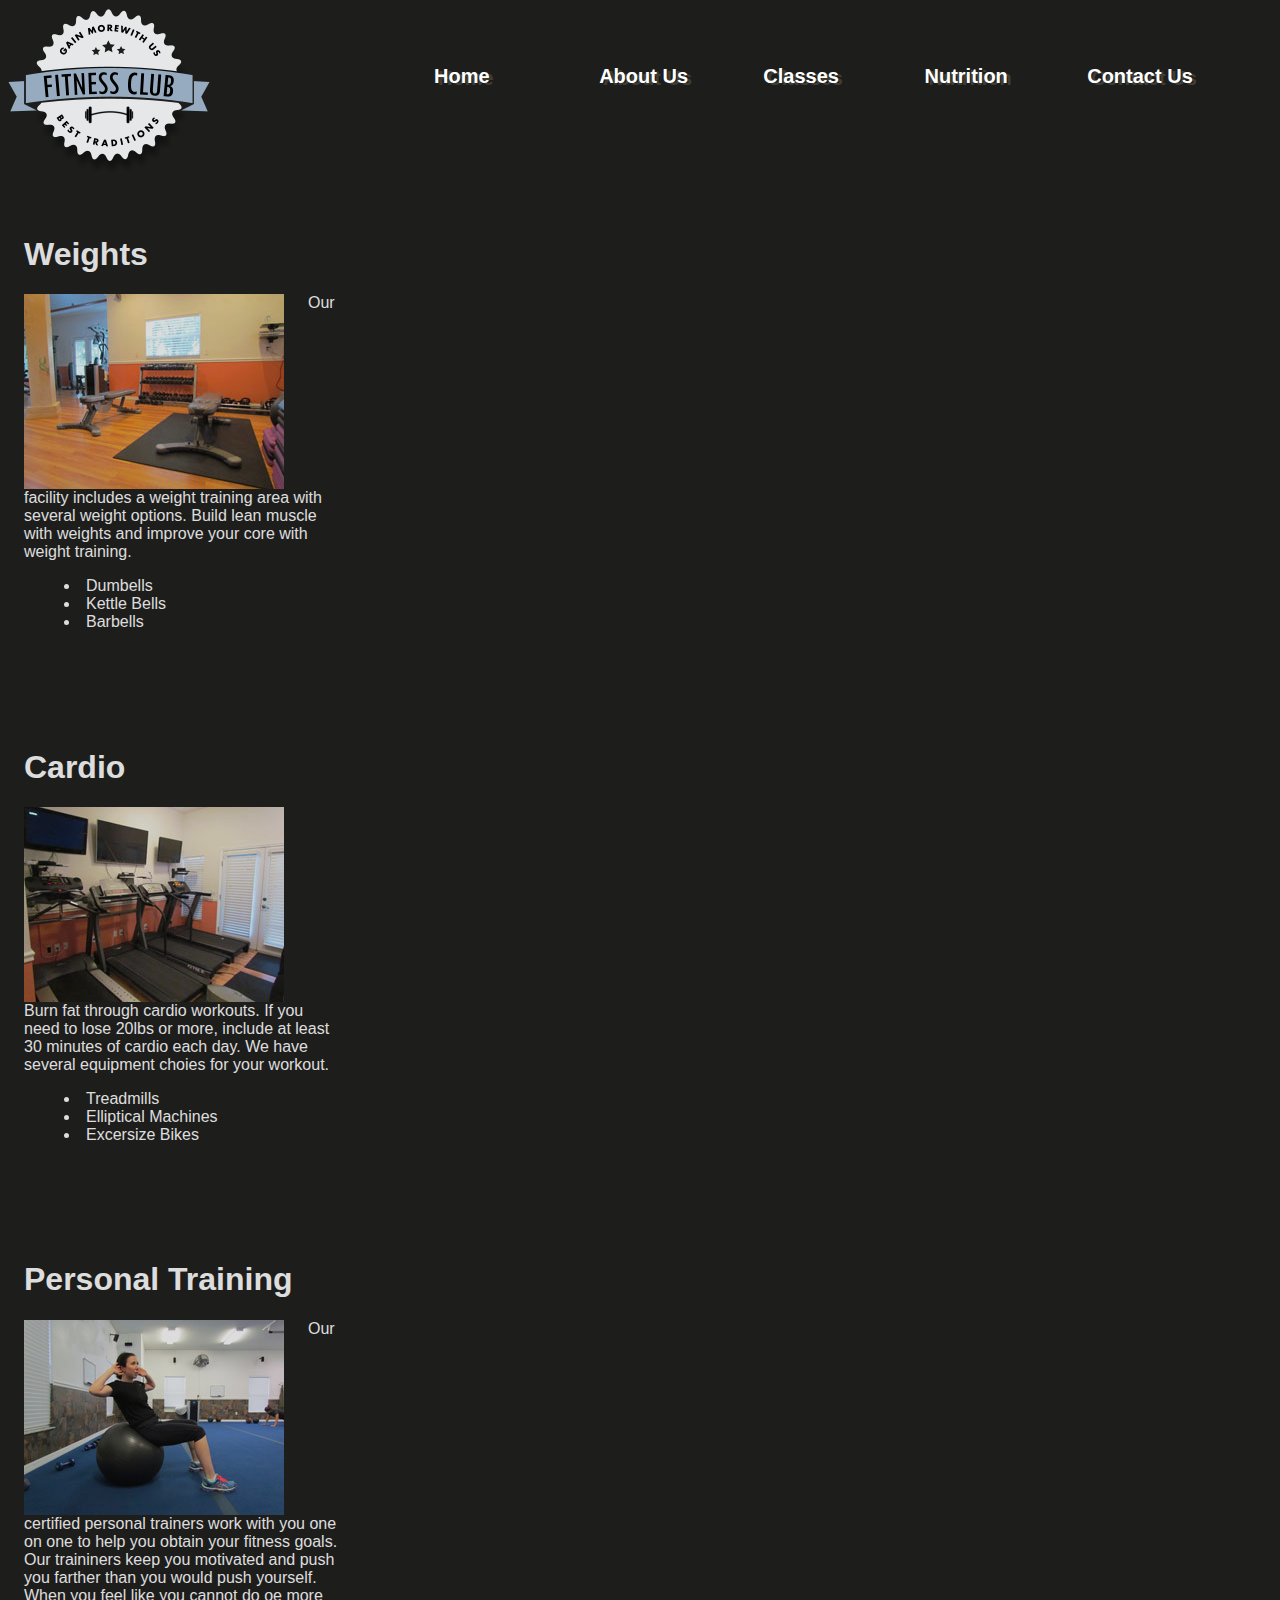
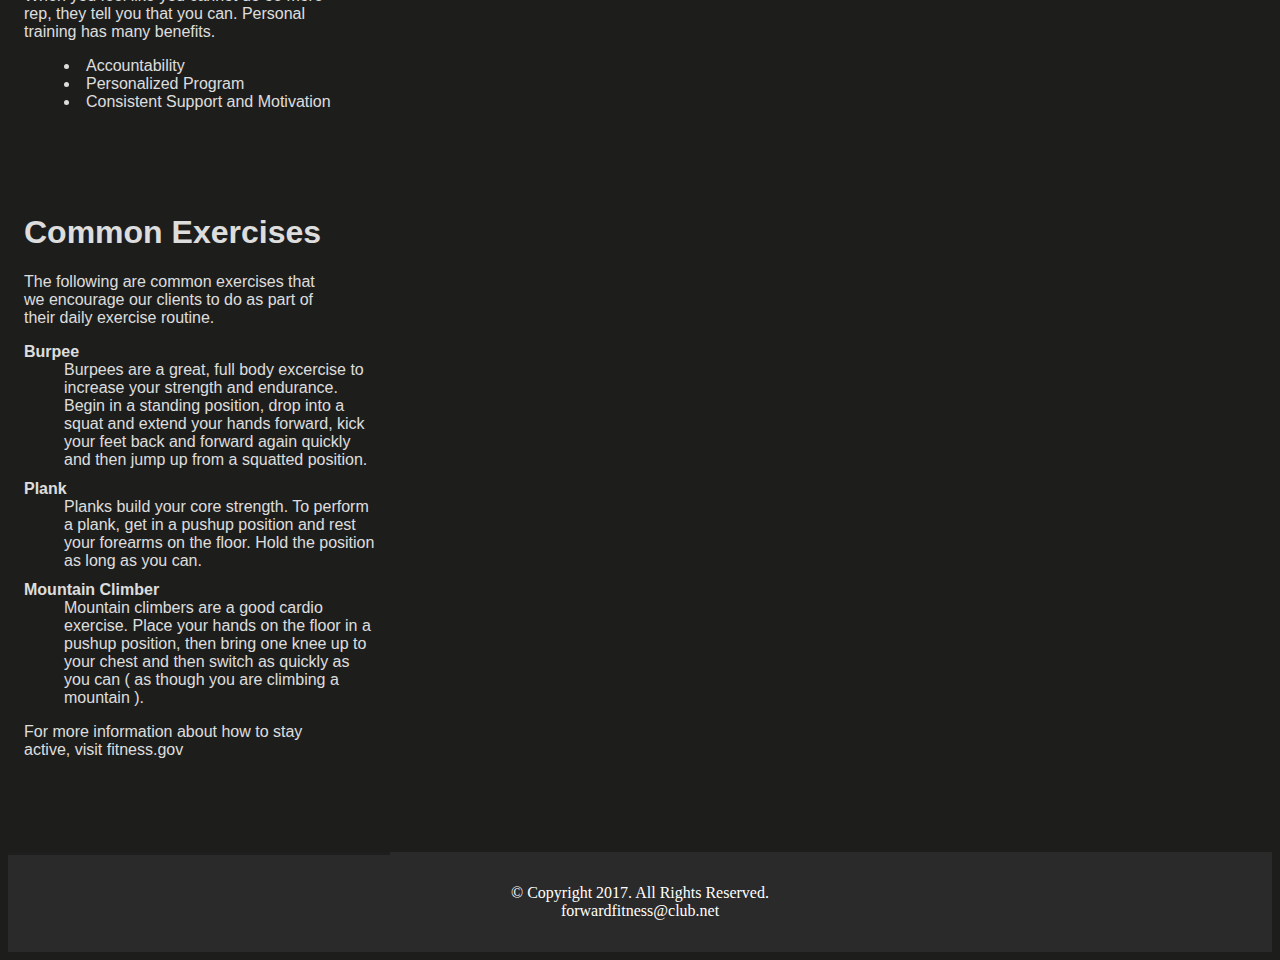
<file: about.html>
<!DOCTYPE html>
<!--This template was created by Mike-->
<html lang="en">
<head>
	<link rel="stylesheet" href="css/styles.css">
	<title>Forward Fitness Club</title>
	<meta charset="utf-8">
	<meta name="viewport" content="width=device-width, initial-scale=1">
</head>

<body>

	<div id="container">
		<!--Use the header area for the website name or logo-->
		<header>
			<a href="index.html"><img src="images/ffc_logo.png" alt="company logo"></a>
		</header>
		
		<!-- use the nav area to add hyperlinks to other pages within the website -->
		<nav>
			<ul>
				<li><a href="index.html">Home<a></li>
				<li><a href="about.html">About Us<a></li>
				<li><a href="class.html">Classes<a></li>
				<li><a href="nutrition.html">Nutrition<a></li>
				<li><a href="contact.html">Contact Us<a></li>
			</ul>
		</nav>
		
		<!-- use the main area to add main content of the page-->
		<main>
		
			<section>
				<h1>Weights</h1>
				<img class="equip" src="images/equipment1.jpg" alt="weight equipment" >
				
				<p>Our facility includes a weight training area with several weight options. Build lean muscle with weights and improve your core with weight training.</p>
				<ul class="items">
					<li>Dumbells</li>
					<li>Kettle Bells</li>
					<li>Barbells</li>
				</ul>
			</section>
		
			<section>
				<h1>Cardio</h1>
				<img class="equip" src="images/equipment2.jpg" alt="Cardio equipment" >
				
				<p>Burn fat through cardio workouts. If you need to lose 20lbs or more, include at least 30 minutes of cardio each day. We have several equipment choies for your workout.</p>
				<ul class="items">
					<li>Treadmills</li>
					<li>Elliptical Machines</li>
					<li>Excersize Bikes</li>
				</ul>
			</section>
			
			<section>
				<h1>Personal Training</h1>
				<img class="equip" src="images/equipment3.jpg" alt="personal training" >
				
				<p>Our certified personal trainers work with you one on one to help you obtain your fitness goals. Our traininers keep you motivated and push you farther than you would push yourself. When you feel like you cannot do oe more rep, they tell you that you can. Personal training has many benefits.</p>
				<ul class="items">
					<li>Accountability</li>
					<li>Personalized Program</li>
					<li>Consistent Support and Motivation</li>
				</ul>
			</section>
			
			<section class="tablet">	
				<h1>Common Exercises</h1>
				<p>The following are common exercises that we encourage our clients to do as part of their daily exercise routine.</p>
				<dl>
					<dt>Burpee</dt>
					<dd>Burpees are a great, full body excercise to increase your strength and endurance. Begin in a standing position, drop into a squat and extend your hands forward, kick your feet back and forward again quickly and then jump up from a squatted position.
					<dd>
					
					
					<dt>Plank</dt>
					<dd>Planks build your core strength. To perform a plank, get in a pushup position and rest your forearms on the floor. Hold the position as long as you can.
					</dd>
					
					
					<dt>Mountain Climber</dt>
					<dd>Mountain climbers are a good cardio exercise. Place your hands on the floor in a pushup position, then bring one knee up to your chest and then switch as quickly as you can ( as though you are climbing a mountain ).
					</dd>
					
				</dl>
				
				<p>For more information about how to stay active, visit <a href="http://www.fitness.gov/be-active/ways-to-be-active/">fitness.gov</a>
				</p>
							
			</section><!--end tablet-->		
					
		</main>
		
		<!--use the footer area to add the footer content-->
		<footer>
			&copy; Copyright 2017. All Rights Reserved.<br/>
			<a href="mailto:forwardfitness@club.net">forwardfitness@club.net</a>
		</footer>
	
	</div>
	
</body>

</html>
</file>
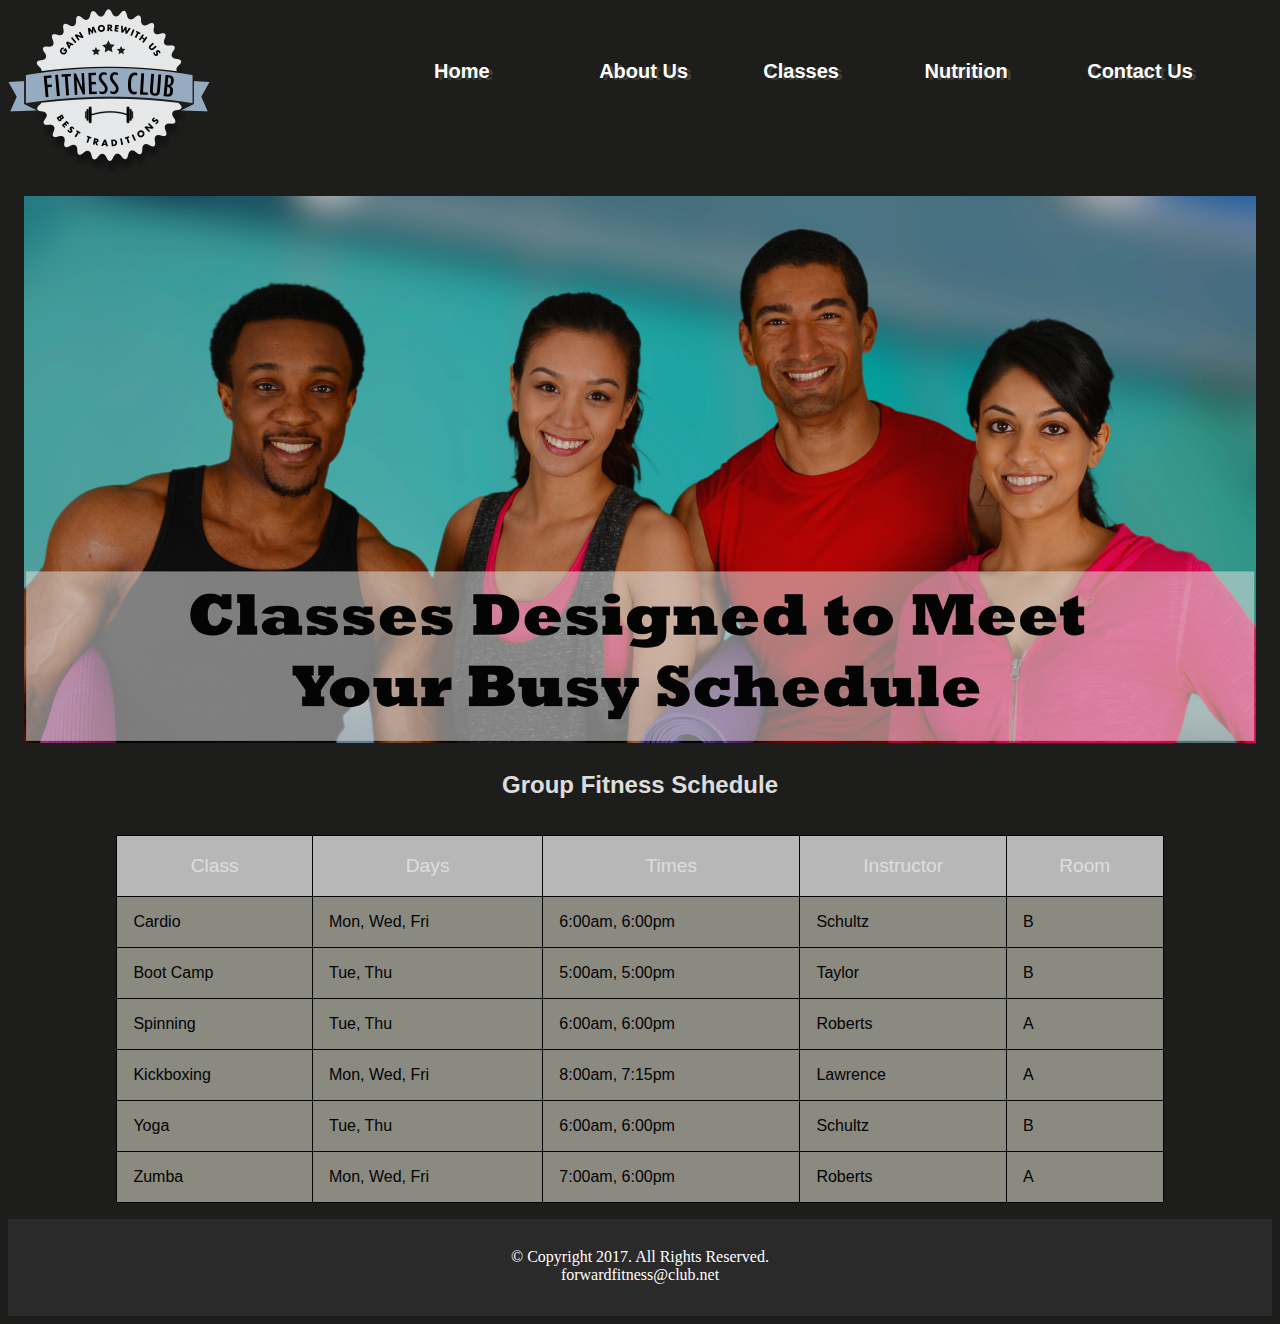
<file: class.html>
<!DOCTYPE html>
<!--This template was created by Mike-->
<html lang="en">
<head>
	<link rel="stylesheet" href="css/styles.css">
	<title>Forward Fitness Club</title>
	<meta charset="utf-8">
	<meta name="viewport" content="width=device-width, initial-scale=1">
</head>

<body>

	<div id="container">
		<!--Use the header area for the website name or logo-->
		<header>
			<a href="index.html">
			<img src="images/ffc_logo.png" alt="company logo" 	>
			</a>
		</header>
		
		<!-- use the nav area to add hyperlinks to other pages within the website-->
		<nav>
			<ul>
				<li><a href="index.html">Home<a></li>
				<li><a href="about.html">About Us<a></li>
				<li><a href="class.html">Classes<a></li>
				<li><a href="nutrition.html">Nutrition<a></li>
				<li><a href="contact.html">Contact Us<a></li>
			</ul>
		</nav>		
		<!-- use the main area to add main content of the page-->
		<main>
			<!-- classes page banner -->
			<div id="banner" class="desktop">
				<img src="images/classesBanner.jpg" alt="classes banner image">
			</div>
			
			<!-- mobile schedule-->
			<div class="mobile">
				<h3>Group Fitness Classes</h3>
				<p>Boot Camp: TR 5am &amp; 5pm</p>
				<p>Cardio: MWF 6am &amp; 6pm</p>
				<p>Kickboxing: MWF 8am &amp; 7:15pm</p>
				<p>Spinning: TR 6am &amp; 6pm</p>
				<p>Yoga: TR 6am &amp; 6pm</p>
				<p>Zumba: MWF 7am &amp; 6pm</p>
			</div>
			
			<!--desktop schedule-->
			<div class="desktop">
				<table>
					<caption>Group Fitness Schedule</caption>
					<tr>
						<th>Class</th>
						<th>Days</th>
						<th>Times</th>
						<th>Instructor</th>
						<th>Room</th>
					</tr>
					<tr>
						<td>Cardio</td>
						<td>Mon, Wed, Fri</td>
						<td>6:00am, 6:00pm</td>
						<td>Schultz</td>
						<td>B</td>
					</tr>	
					<tr>
						<td>Boot Camp</td>
						<td>Tue, Thu</td>
						<td>5:00am, 5:00pm</td>
						<td>Taylor</td>
						<td>B</td>
					</tr>
					<tr>
						<td>Spinning</td>
						<td>Tue, Thu</td>
						<td>6:00am, 6:00pm</td>
						<td>Roberts</td>
						<td>A</td>
					</tr>
					<tr>
						<td>Kickboxing</td>
						<td>Mon, Wed, Fri</td>
						<td>8:00am, 7:15pm</td>
						<td>Lawrence</td>
						<td>A</td>
					</tr>
					<tr>
						<td>Yoga</td>
						<td>Tue, Thu</td>
						<td>6:00am, 6:00pm</td>
						<td>Schultz</td>
						<td>B</td>
					</tr>
					<tr>
						<td>Zumba</td>
						<td>Mon, Wed, Fri</td>
						<td>7:00am, 6:00pm</td>
						<td>Roberts</td>
						<td>A</td>
					</tr>
				</table>
			
			
			</div>
		
		</main>
		
		<!--use the footer area to add the footer content-->
		<footer>
			&copy; Copyright 2017. All Rights Reserved.<br/>
			<a href="mailto:forwardfitness@club.net">forwardfitness@club.net</a>
		</footer>
	
	</div>
	
</body>

</html>
</file>
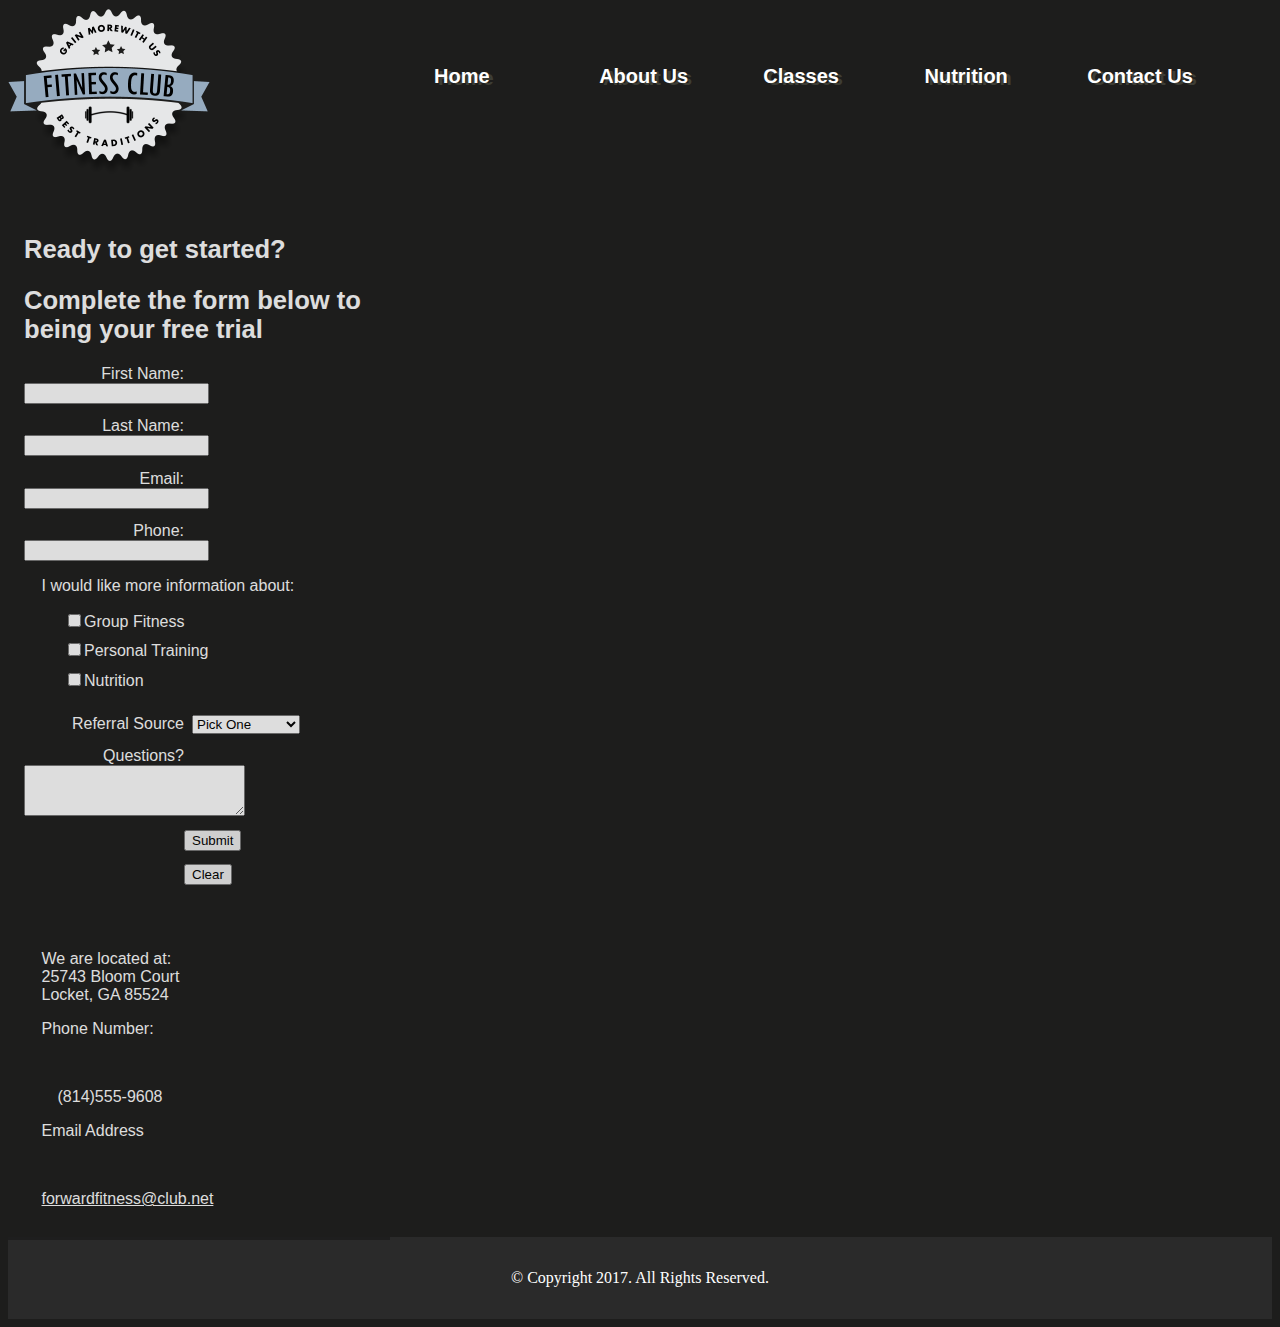
<file: contact.html>
<!DOCTYPE html>
<!--This is the contact page created by Mike-->
<html lang="en">
<head>
	<link rel="stylesheet" href="css/styles.css">
	<title>Forward Fitness Club</title>
	<meta charset="utf-8">
	<meta name="viewport" content="width=device-width, initial-scale=1">
</head>

<body>

	<div id="container">
		<!--Use the header area for the website name or logo-->
		<header>
			<a href="index.html">
			<img src="images/ffc_logo.png" alt="company logo">
			</a>
		</header>
		
		<!-- use the nav area to add hyperlinks to other pages within the website-->
		<nav>
			<ul>
				<li><a href="index.html">Home<a></li>
				<li><a href="about.html">About Us<a></li>
				<li><a href="class.html">Classes<a></li>
				<li><a href="nutrition.html">Nutrition<a></li>
				<li><a href="contact.html">Contact Us<a></li>
			</ul>
			
		</nav>
		
		<!-- use the main area to add main content of the page-->
		<main>
		<h2>Ready to get started?</h2>
		<h2>Complete the form below to being your free trial</h2>
		
		<form><!-- start form -->
			<label for="fName">First Name:</label>
			<input type="text" id="fName" name="fName">
			
			<label for="lName">Last Name:</label>
			<input type="text" id="lName" name="fName">
			
			<label for="email">Email:</label>
			<input type="email" name="email" id="email">
			
			<label for="phone">Phone:</label>
			<input type="tel" name="phone" id="phone">
			
			<p>I would like more information about:</p>
			<ul>
				<li><input type="checkbox" name="grpfit" id="grpfit" value="grpfit" class="chkbx">Group Fitness</li>
				<li><input type="checkbox" name="prtrain" id="prtrain" value="prtrain" class="chkbx">Personal Training</li>
				<li><input type="checkbox" name="nutr" id="nutr" value="nutr" class="chkbx">Nutrition</li>
			</ul>	
			
				<label for="reference">Referral Source</label>
				<select required name="reference" id="reference">
					<option value="">Pick One</option>
					<option value="ad">Advertisement</option>
					<option value="friend">Friend</option>
					<option value="google">Google</option>
					<option value="social">Social</option>
					<option value="other">Other</option>
				</select>
				
				<label for="questions">Questions?</label>
				<textarea id="questions" name="questions" rows="3" cols="25"></textarea>

				<input type="submit" id="submit" value="Submit" class="btn">
				<input type="reset" id="reset" value="Clear" class="btn">
				

				
				
		</form>
		
		<!-- This is the footer section -->
		<div class="mobilefooter">
			<p>We are located at:<br/>
			25743 Bloom Court<br/>
			Locket, GA 85524</p>
			<!--phone number link will only be visible on mobile-->
		
			<p>Phone Number:<p/>
			<p><a class="mobile" href="tel:+1814555968">(814)555-9608</a>
			<span class="desktop">(814)555-9608</span></p>
			<p>Email Address<p>
			<br/>
			<p><a href="mailto:forwardfitness@club.net" class="contact">forwardfitness@club.net</a>
			</p>
		</div>
				
		</main>
		
		<!--use the footer area to add the footer content-->
		<footer>
			&copy; Copyright 2017. All Rights Reserved.<br/>
		
		</footer>
	
	</div>
	
</body>

</html>
</file>
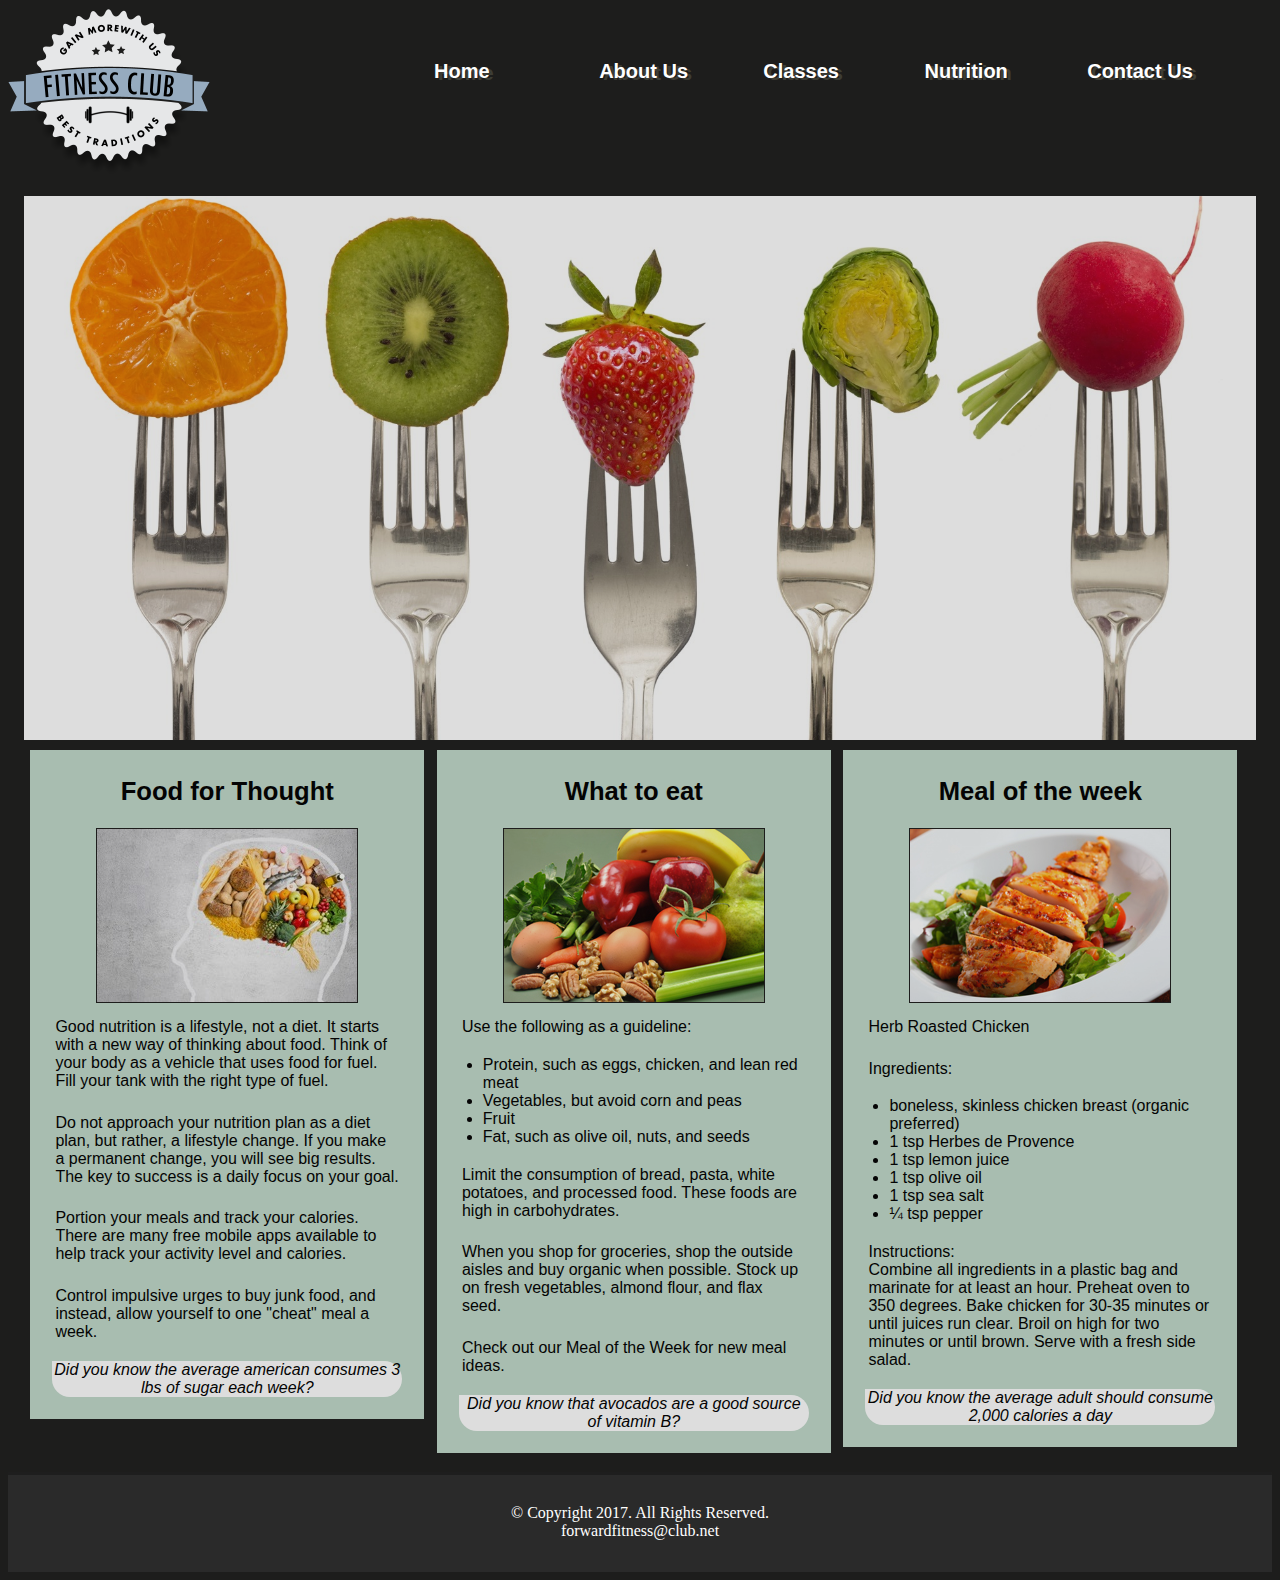
<file: nutrition.html>
<!DOCTYPE html>
<!--This template was created by Mike-->
<html lang="en">
<head>
	<link rel="stylesheet" href="css/styles.css">
	<title>Forward Fitness Club</title>
	<meta charset="utf-8">
	<meta name="viewport" content="width=device-width, initial-scale=1">
</head>

<body>

	<div id="container">
		<!--Use the header area for the website name or logo-->
		<header>
			<a href="index.html">
			<img src="images/ffc_logo.png" alt="company logo">
			</a>
		</header>
		
		<!-- use the nav area to add hyperlinks to other pages within the website-->
		<nav>
			<ul>
				<li><a href="index.html">Home<a></li>
				<li><a href="about.html">About Us<a></li>
				<li><a href="class.html">Classes<a></li>
				<li><a href="nutrition.html">Nutrition<a></li>
				<li><a href="contact.html">Contact Us<a></li>
			</ul>
			
		</nav>
		
		<!-- use the main area to add main content of the page-->
		<main>
		
			<!--Nutrition Page Banner-->
			<div id="banner" class="desktop">
				<img src="images/nutritionBanner.jpg" alt="nutrition banner image">
			</div>
			
			<article>
				<h2>Food for Thought</h2>
				<img src="images/nutrition1.jpg" alt="food for thought image" class="desktop">
				<p>Good nutrition is a lifestyle, not a diet. It starts with a new way of thinking about food. Think of your body as a vehicle that uses food for fuel. Fill your tank with the right type of fuel.</p>
				
				<p>Do not approach your nutrition plan as a diet plan, but rather, a lifestyle change. If you make a permanent change, you will see big results. The key to success is a daily focus on your goal.</p> 
				
				<p>Portion your meals and track your calories. There are many free mobile apps available to help track your activity level and calories.</p>
				
				<p>Control impulsive urges to buy junk food, and instead, allow yourself to one "cheat" meal a week.</p>

				
				<aside>Did you know the average american consumes 3 lbs of sugar each week?</aside>
			
			</article>
			
			<article>
				<h2> What to eat</h2>
				<img src="images/nutrition2.jpg" class="desktop">
				<p>Use the following as a guideline:</p>
				<ul>
					<li>Protein, such as eggs, chicken, and lean red meat</li>
					<li>Vegetables, but avoid corn and peas</li>
					<li>Fruit</li>
					<li>Fat, such as olive oil, nuts, and seeds</li>
				</ul>
				<p>Limit the consumption of bread, pasta, white potatoes, and processed food. These foods are high in carbohydrates.</p>
				
				<p>When you shop for groceries, shop the outside aisles and buy organic when possible. Stock up on fresh vegetables, almond flour, and flax seed.</p>
				
				<p>Check out our Meal of the Week for new meal ideas.</p>
				
				<aside>Did you know that avocados are a good source of vitamin B?</aside>
			</article>
			
			<article>
				<h2>Meal of the week</h2>
				<img src="images/nutrition3.jpg" alt="herb roasted chicken image">
				<p>Herb Roasted Chicken</p>
				<p>Ingredients:</p>
				<ul>
					<li>boneless, skinless chicken breast (organic preferred)</li>
					<li>1 tsp Herbes de Provence</li>
					<li>1 tsp lemon juice</li>
					<li>1 tsp olive oil</li>
					<li>1 tsp sea salt</li>
					<li>&frac14; tsp pepper</li><!-- this is a fraction-->
				</ul>
				<p>Instructions:<br>
				Combine all ingredients in a plastic bag and marinate for at least an hour. Preheat oven to 350 degrees. Bake chicken for 30-35 minutes or until juices run clear. Broil on high for two minutes or until brown. Serve with a fresh side salad.</p>
				
				<aside> Did you know the average adult should consume 2,000 calories a day</aside>
				
			</article>
			
			
			
		</main>
		
		<!--use the footer area to add the footer content-->
		<footer>
			&copy; Copyright 2017. All Rights Reserved.<br/>
			<a href="mailto:forwardfitness@club.net">forwardfitness@club.net</a>
		</footer>
	
	</div>
	
</body>

</html>
</file>
<file: css/styles.css>
/*Style sheet created by Mike Boracci on 10/19/17*/

/*Style for body specifies a background color*/
body {background-color: #1D1D1C;}
/*Style for container id centers the page and sets the element width*/
/*sets images to fluid width */
img {max-width: 100%;}
/*Styles or mobile layout*/
#container {
	width: 100%;
	margin-left: auto;
	margin-right: auto;
}
/*Style for header specifies top margin, background color, rounded border, and center aligns content*/
header {text-align: center;}
/*Style for nav specifies text properties*/
nav {
	font-family: Verdana, Arial, sans-serif;
	font-size: 1.25em;
	font-weight: bold;
	text-align: center;
	margin-top: -1em;
}
/*Style specifies padding and margins for the unordered list*/
nav ul {
	padding: 0;
	margin-top: 0.5em;
	margin-bottom: 0.5em;
}
nav li {
	background-color: #9D9D93;
	border-radius: 1.5em;
	list-style-type: none;
	margin: 0.3em;
	padding:0.4em;
}
nav li a {
	text-decoration: none;
	color: #FFFFFF;
}
/* style displays the mobile class*/
.mobile {display: inline;}
/*Style hides the desktop class*/
.desktop {display: none;}
/*Style for main specifies a block display, text properties, margins, padding, rounded border, and border properties*/
main {
	display: block;
	font-family: Verdana, Arial, sans-serif;
	font-size: 1em;
	margin-top: 1em;
	padding: 1em;
	border-radius: 2em 0 2em 0;
	background-color: #FFFFFF;
	opacity: 0.85;
}
/* style for anchor elements within the main element*/
main a {
	background-color: transparent;
	Border-radius: 1em;
	margin-top: 2em;
	color: #000000;
	padding: 0.5em;
	text-decoration: none;
}
/*Style for footer specifies font size, text alignment and top margin*/
footer {
	font-size: 1em;
	margin-top: 2em;
	text-align: center;
	color: #FFFFFF;
}
/* style for anchor elements within the footer */
footer a {
		color: #FFFFFF;
		text-decoration: none;
}
/*Style hides the tablet class*/
.tablet {display: none;}
/*Style specifies to not display the equip class*/
.equip {
	display: none;
}

/* default style for aside elements */
	aside {
	font-style: italic;
}
/* style rule for */
input, select, textarea {
	display: block;
	margin-bottom: 1em;
}	
/*style rule for label elements*/
label {display: block;}
/* style rule for unordered list within a form */
form ul {list-style-type: none;}
/* style rule for chkbx class */
.chkbx {display: inline-block;} 

/* media query for tablet viewport targets screen size with a minimum width of 660 pixels */
/*---------------------------------------------------------------------------------------*/
@media only screen and (min-width:660px){
	/* style specifies a horizontal display for navigation lists */

h2 {font-size:1.2em;}	
nav li {
	display: inline;
	float: left;
	margin-left: 1%;
	margin-right: 1%;
	padding-left: 0;
	padding-right: 0;
	width: 18%;
	white-space: nowrap;
	border-radius: 0;
	background-color: transparent;
}
	/* style specifies clear and top margin properties for the main element */
	
main {
		clear: left;
		margin-top: -0.3em;
		border-radius: 0;
		overflow: auto;	
		background-color:#1d1d1c;
}
main a {
    background-color: transparent;
    Border-radius: 0;
    margin-top: 2em;
    color: #FFFFFF;
    padding: 0.5em;
    text-decoration: none;
}
	
	/* style specifies to hide the mobile class */
.mobile {display: none;}
	/* style specifies to display the desktop class */
.desktop {display: inline;}
	/* style specifies a display float and padding for the equip class */
.equip {
		display: inline;
		float: left;
		margin-right: 1.5em;
}
	/* style specifies a display list style and bottom margin for the items class */
.items {display: block;list-style-position: inside;}
	/* style specifies to display the tablet class */
.tablet {
		display: block;
		margin-top: -3em;
		margin-bottom: -1em;
}
	/* style specifies a font weight and top margin for description list terms */
	dt {
		font-weight: bold;
		margin-top: 0.7em;
	}
	/* style for h1 element */
h1{text-align: center;}
	/* style for images within the figure element */
figure img {
		background-color: transparent;
		display: inline;
		height: 8em;
		width: 28%;
		margin: 1%;
		padding: 1%;
}
	/* style for anchor elements within the figure element*/
figure a {
		background-color: transparent;
		padding: 0;
		text-decoration: none;
}
	
	/* style specifies bottom tabbing for the seciton element */
section {
		padding-bottom: 3em;
}
	
	/* style for h1 element within the section element */
section h1 {
		text-align: left;
}
	
	/* style for the anchor elements within the section element */
	
section a {
		background-color: transparent;
		color: #1d1d1c;
		font-weight: normal;
		padding: 0;
}
	
	
	/* style for contact class */
.contact {
		background-color: transparent;
		color: #1d1d1c;
		padding: 0;
		text-decoration: underline;
}
	/* stle for article element */
article {
		background-color: #C1D9CA;
		float: left;
		margin: 0.5%;
		padding: 0.5%;
		text-align: center;
		width: 31%;
}
main article img {
		border: solid 1px #1d1d1c;
		margin-left: auto;
		margin-right: auto;
}
	/* style for paragraph element contained within the main article element */
main article p {
		color: #000000;
		margin-top:2%;
		padding: 1%;
		text-align: left;
	}
	/* style for unordered list items contained within the main element */
main article ul {text-align: left;}
	/* style for aside elements */
aside {
		background-color: #FFFFFF;
		border-radius: 0 5em 5em 5em;
		box-shadow: 1em 1em 1em 
		padding: 1.5em;
		margin: 1em;
}
table{
		border: 0.1em solid #000000;
		border-collapse: collapse;
		margin-left: auto;
		margin-right: auto;
		width: 100%;
}
	/* styles psecifies order and padding for th and td elements */
th, td {
		border: 1px solid black;
		padding: 1em;
		background-color: #9D9D93;
	}
	/* style for th element */
th {
		background-color: 1d1d1c;
		color: #000000;
		font-size: 1.2em;	
}
caption {
		font-size: 1.5em;
		font-weight: bold;
		padding-bottom: 1.5em;
		padding-top: 1em;
}

	/* style rule for label elements*/
label{ 
	float:left;
	padding-right: 0.5em;
	text-align: right;	
	width: 10em;
}
	/* style rule for btn class */
.btn {
	margin-left: 12em;
}	

	
}
/*---------------------end tablet media query-----------------------------------------------*/



/*------------------------------------------------------------------------------------------*/
/* media query for ladnscape tablet viewport targets screens with a minimum width of 830px  /*
/*------------------------------------------------------------------------------------------*/

@media only screen and (min-width:830px){
	/* style specifies a width for container */
#container {background-color: #1D1D1C;}
		
	/* Style to left align the header */
header {
		text-align: left;
}
	/* Style to align the nav on the right, float, margin, and width */

h2 {font-size:1.6em;}	
	
nav {
		float: right;
		margin-top: -7em;
		margin-right: 3em;
		margin-bottom: 0;
		width: 65%;
}
	/* style specifies margin and padding for the unordered list within the nav */
nav ul {
		margin: 0;
		padding-left: 0.50%;
		padding-right: 0.50%;
}
nav li {
		margin-left: 0;
		margin-right: 0;
		padding: 0;
		width: 20%;
}
	/* style for nav links specifies display and padding */
nav li a {
		display: inline-block;
		padding: 0.7em;
		text-shadow: 0.2em 0.1em #3D3D35;
}
	/* style rules for pseudo-classes */
nav li a:link{color: #FFFFFF;}
nav li a:visited {color #CCCCFF;}
nav li a:hover{color: #9D9D93;font-weight: bold;font-style:italic;}
nav li a:active {color: blue;}
main {background-color:#1D1D1C;}
main p {
		color: white;
		width: 90%;
		margin-left: auto;
		margin-right: auto;
}
	/* style applies height and opacity within figures*/
figure above {text-align: justify; }
figure img {
		opacity: 0.7;
		width: 250px;
		height: 180px;
		padding: 0;
		display:inline-block;
}
	/* This is the buffer to allow images to fill a space evenly */
	/*-----------------------------------------------------------*/
.stretch {
		width: 100%;
		display: inline-block;
		font-size: 0;
		line-height: 0;
}
figure a {vertical-align: top;display: inline-block;}
figure {
		margin-top:90px;
		margin-left: auto; 
		margin-right: auto;
		text-align: justify;
	}
	/*---------------------end image buffer----------------------*/
	/*-----------------------------------------------------------*/
			/* Style removes transparency on hover */
figure img:hover{opacity:1;}
	
	/* style applies color to the h1 element */
h1 {color: white;}
	/*style specifies a gradient for the body element*/
body {background-color: #1D1D1C;}
	
	/* Style specifies a background color margin and padding for footer element */
footer {
		background-color: #2A2A2A;
		margin-top: -0.2em;
		padding: 2em;
}
	
	/* style specifies color and left margin for the section element */
section {
		color: #FFFFFF;
		margin-bottom: 1em;
		padding-bottom: 5em;
}
	
section a {color: #FFFFFF;}
	/* style for paragraph within the section element */
section p {margin-left: 0;}
	/* style for main h2*/
main h2 {color: #FFFFFF;}
	/* mStyle for contact */
.contact {color: #FFFFFF;}
	/* main article h2 styles */
main article h2 {color: #000000;}
	/* table styles */
caption {color: #FFFFFF;}


	/*style rule for label elements*/
label{ 
	float:left;
	padding-right: 0.5em;
	text-align: right;	
	width: 10em;
}	


	/*Style rule for paragraph within form element */
	


/* ------------------------------end landscape tablet media query ----------------------------------- */
/*-------------------------------------------------------------------------------------------*/



/* media query for desktop viewport targets screens with a minimum width of 1200px /*
/*------------------------------------------------------------------------------------------*/

@media only screen and (min-width:1200px){
	/* style specifies a width for container */
#container {background-color: #1D1D1C;}
	/* Style to left align the header */
header {text-align: left;}
	/* Style to align the nav on the right, float, margin, and width */
nav {
		float: right;
		margin-top: -7em;
		margin-right: 3em;
		margin-bottom: 0;
		width: 65%;
}
	/* style specifies margin and padding for the unordered list within the nav */
nav ul {
		margin: 0;
		padding-left: 0.50%;
		padding-right: 0.50%;
}
nav li {
		margin-left: 0;
		margin-right: 0;
		padding: 0;
		width: 20%;
}
	/* style for nav links specifies display and padding */
nav li a {
		display: inline-block;
		padding: 0.7em;
		text-shadow: 0.2em 0.1em #3D3D35;
}
	/* style rules for pseudo-classes */
nav li a:link{color: #FFFFFF;}
nav li a:visited {color #CCCCFF;}
nav li a:hover{color: #9D9D93;font-weight: bold;font-style:italic;}
nav li a:active {color: blue;}
main {background-color:#1D1D1C;}
main p {
		color: white;
		width: 90%;
		margin-left: auto;
		margin-right: auto;
}
	
		/* This is the buffer to allow images to fill a space evenly */
	/*-----------------------------------------------------------*/
.stretch {
		width: 100%;
		display: inline-block;
		font-size: 0;
		line-height: 0;
}
figure a {
		vertical-align: top;
		display: inline-block;
		margin-left: auto; 
		margin-right: auto;
}
.lefta{padding-left: 10%;}
.righta{padding-right: 10%;}
figure {
		margin-top:40px;
		margin-left: auto; 
		margin-right: auto;
		text-align: justify;
}
	/*---------------------end image buffer----------------------*/
	/*-----------------------------------------------------------*/
	
	/* style applies height and opacity within figures*/
figure img {
		height: 15em;
		opacity: 0.7;
		width: 300px;
}
	/* Style removes transparency on hover */
figure img:hover{opacity:1;}
	/* style applies color to the h1 element */
h1 {color: white;}
	/*style specifies a gradient for the body element*/
body {background-color: #1D1D1C;}
	/* Style specifies a background color margin and padding for footer element */
footer {
		background-color: #2A2A2A;
		margin-top: -0.2em;
		padding: 2em;
}
	/* style specifies color and left margin for the section element */
section {
		color: #FFFFFF;
		margin-bottom: 1em;
		padding-bottom: 5em;
}
section a {color: #FFFFFF;}
	/* style for paragraph within the section element */
section p {margin-left: 0;}
	/* style for main h2*/
main h2 {color: #FFFFFF;}
	/* mStyle for contact */
.contact {color: #FFFFFF;}
	/* main article h2 styles */
main article h2 {color: #000000;}
	/* Style for table element*/
table{width: 85%;}
	/* styles psecifies order and padding for th and td elements */
	
th, td {
		background-color: #9D9D93;
		font-weight: 300;
}
	/* style for th element */
th {
		background-color: lightgrey;
		color: #FFFFFF;
		font-size: 1.2em;	
}
	
}	
/* ------------------------------end desktop media query ----------------------------------- */
</file>
